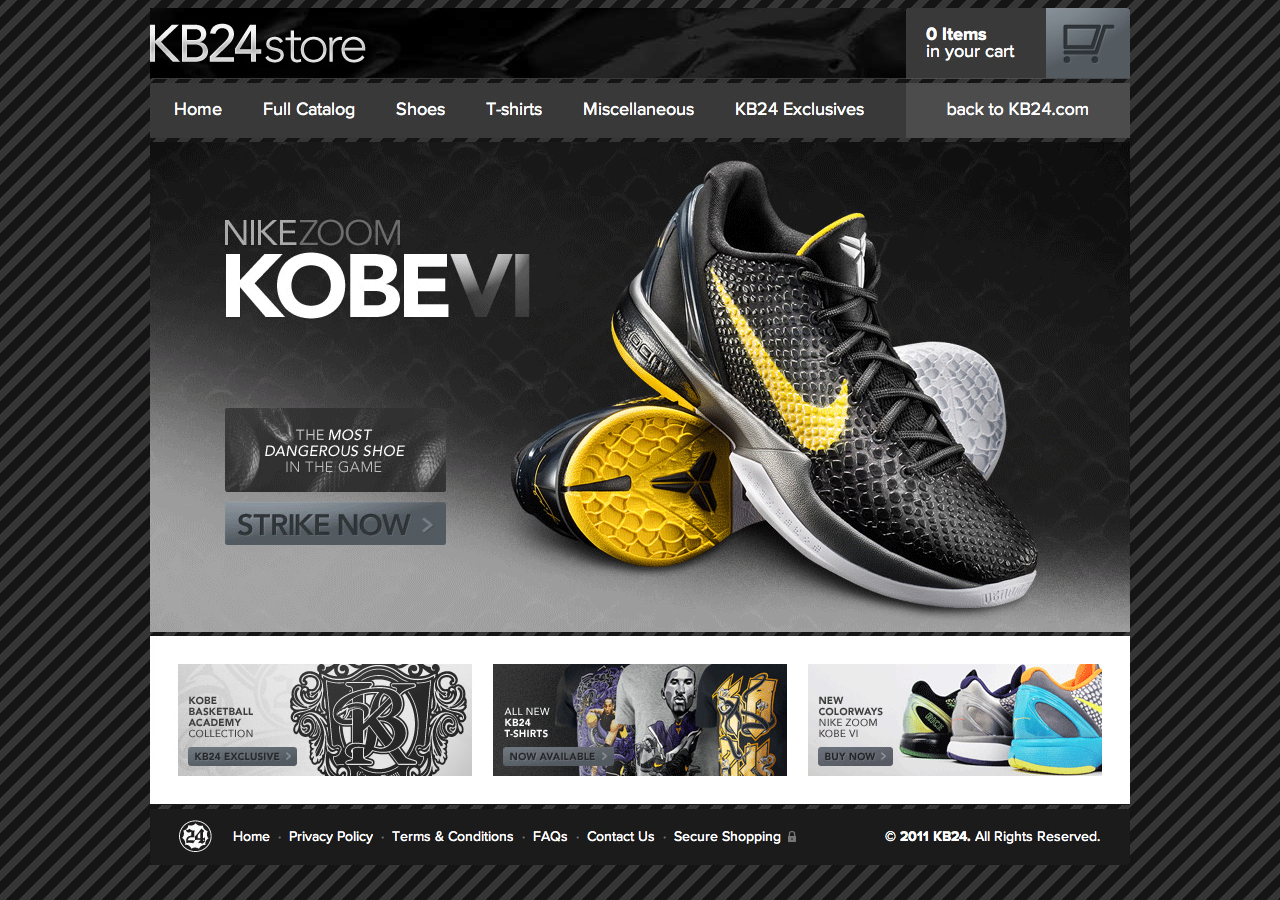
<file: Vlad-Table website recreation/index.html>
<!DOCTYPE html>
<html>
<head>
	<title> Nike Zoom Kobe VI</title>
</head>
<body background="images to use/black_diagonal_stripes_seamless_background_pattern.jpg">
	<table align="center" cellpadding="0" cellspacing="0">
		<tr>
			<td colspan="6"> <img src="images to use/kb24store_full_03.png"></td>
			<td> <img src="images to use/kb24store_full_04.png"></td>
		</tr>
		<tr rowspan="50px">
			<td> <img src="images to use/kb24store_full_06.png"></td>
			<td> <img src="images to use/kb24store_full_07.png"></td>
			<td> <img src="images to use/kb24store_full_08.png"></td>
			<td> <img src="images to use/kb24store_full_09.png"></td>
			<td> <img src="images to use/kb24store_full_10.png"></td>
			<td> <img src="images to use/kb24store_full_11.png"></td>
			<td> <img src="images to use/kb24store_full_12.png"></td>
		</tr>
	</table>
	<table align="center" cellpadding="0" cellspacing="0">
		<tr>
			<td colspan="3"> <img src="images to use/kb24store_full_13.png"></td>
		</tr>
		<tr>
			<td> <img src="images to use/kb24store_full_14.png"></td>
			<td> <img src="images to use/kb24store_full_15.png"></td>
			<td> <img src="images to use/kb24store_full_16.png"></td>
		</tr>
	</table>
	<table align="center" cellpadding="0" cellspacing="0">
		<tr>
		<td> <img src="images to use/kb24store_full_17.png"></td>
		<td> <img src="images to use/kb24store_full_18.png"></td>
		<td> <img src="images to use/kb24store_full_19.png"></td>
		<td> <img src="images to use/kb24store_full_20.png"></td>
		<td> <img src="images to use/kb24store_full_21.png"></td>
		<td> <img src="images to use/kb24store_full_22.png"></td>
		<td> <img src="images to use/kb24store_full_23.png"></td>
		<td> <img src="images to use/kb24store_full_24.png"></td>
	</tr>
	</table>
</body>
</html>
</file>
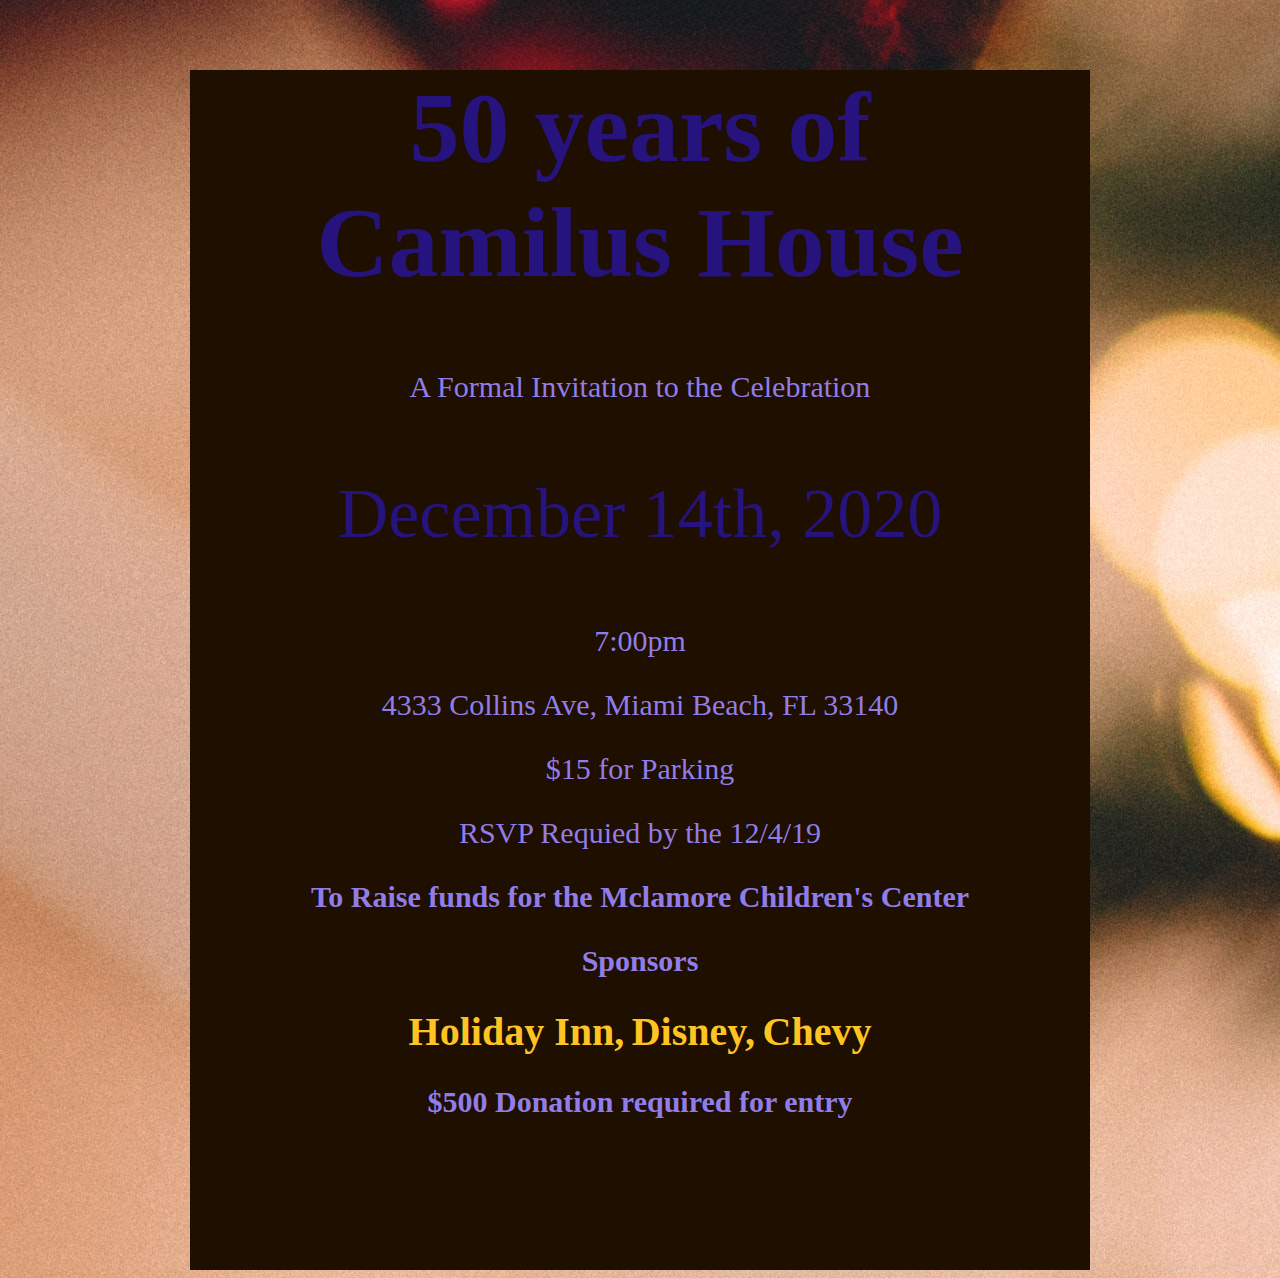
<file: Vlad-Event invitation/50years of Camilus House.html>
<!DOCTYPE html>
<html>
<head>
	<title>50 year Camilus House Fundraiser</title>
	<link rel="stylesheet" type="text/css" href="CHstylesheet.css">
</head>
<body align="center" background="christmas-tree-with-baubles-717988.jpg">

	<div id="box">
			<center>
					<div class="Vlad"> 
					<p><strong>50 years of Camilus House </strong></p>
				</div>
				
				<div class="Text">
					<p>A Formal Invitation to the Celebration</p>
				
				</div>

				<div class="Vlad">
					<p>December 14th, 2020</p>
				</div>
				
				<div class="Text">
					<p>7:00pm</p>
				</div>

				<div class="Text">
					<p>4333 Collins Ave, Miami Beach, FL 33140</p>
				</div>

				<div class="Text">
					<p> $15 for Parking</p>
				</div>	

				<div class="Text">
					<p>RSVP Requied by the 12/4/19</p>
				</div>
				
				<div class="Text">
					<p><strong>To Raise funds for the Mclamore Children's Center<strong/></p>
				</div>

				<div class="Text">

					<p>Sponsors</p>
					<a href="https://www.holidayinn.com/hotels/us/en/reservation">Holiday Inn,</a>
					
					<a href="https://www.disney.com/">Disney,</a>

					<a href="https://www.chevrolet.com/">Chevy</a>
				</div>

				<div class="Text">
					<p>$500 Donation required for entry</p>
				</div>
			</center>
	</div>

</body>
</html>

<!--Center the text
</file>
<file: Vlad-Event invitation/CHstylesheet.css>
#box{
	height: 1200px;
	width: 900px;
	background-color: #1E0F00;
	margin: 0 auto;
}

.Vlad{
	font-family: SignPainter;
	font-size: 70px;
	color: #26137D;
	margin: 30px;
}

.Vlad strong{
	font-size: 100px;
}
.Text{
	font-family: Calisto MT;
	font-size: 30px;
	color: #917DE8;
}

.Text strong{
	font-size: 30px;
	background-color: 
	text-decoration: none;
}

.Text a{
	text-decoration: none;
	font-size: 40px;
	color: #ffc324;
}
</file>
